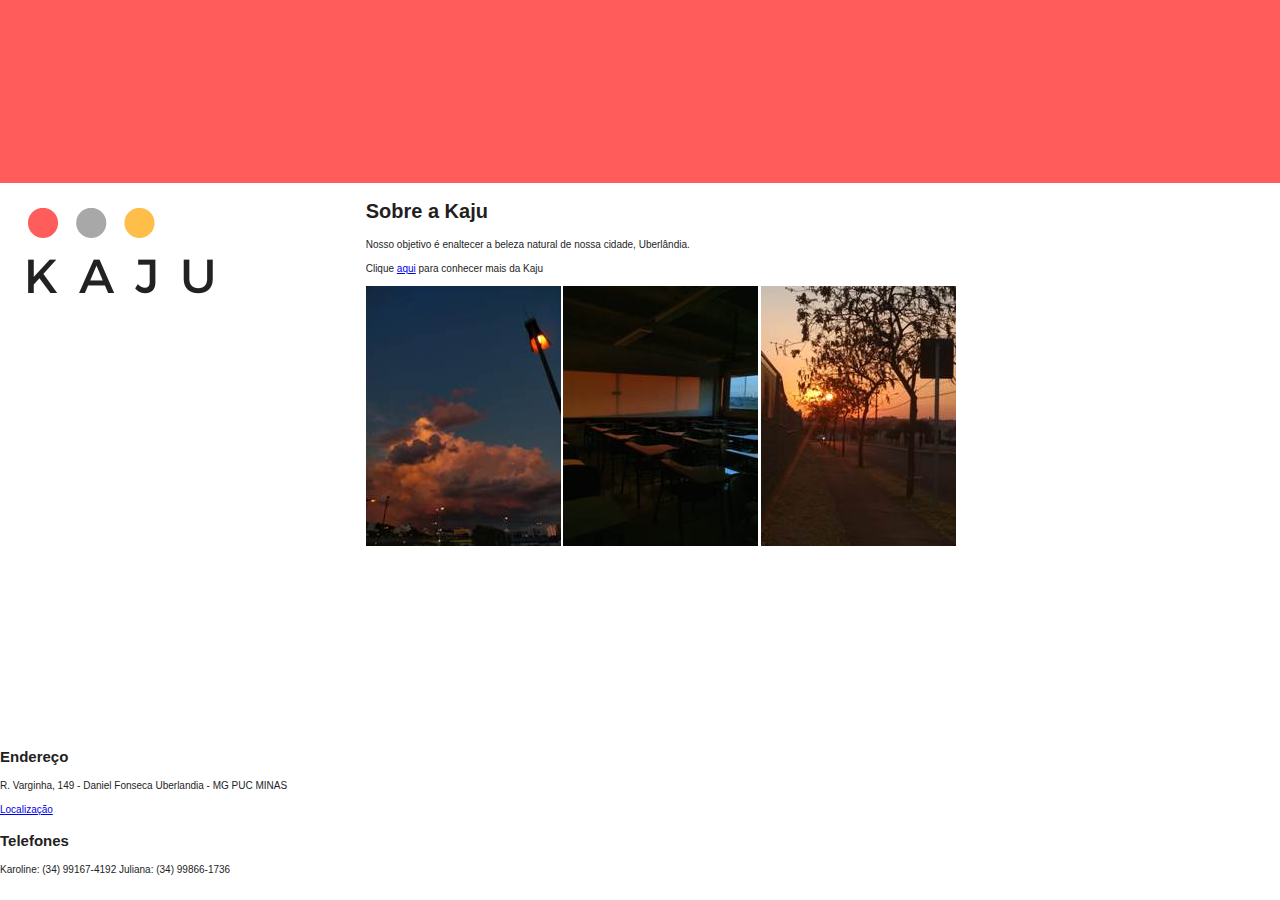
<file: kajuu/index.htm>
<!DOCTYPE html>
<html lang="pt-br">
    <head>
        <meta charset="utf-8">
        <title>Kaju</title>
        <link rel="stylesheet" href="estilo.css" type="text/css">
        <link rel="stylesheet" href="grid.css" type="text/css">
    </head>
<!--Parte visível da página -->
    <body class="site">
        <header class="masterhead">
            <h1>Sobre a Kaju</h1>
            <p>Nosso objetivo é enaltecer a beleza natural de nossa cidade, Uberlândia.</p>
            <p>Clique <a href="kaju.html">aqui</a> para conhecer mais da Kaju</p>
            <img src="./img/foto1.png"/>
            <img src="./img/foto2.png"/>
            <img src="./img/foto3.png"/>
            
        </header>
        <div class="page-title">
            <h1></h1>
        </div>

       
        <main class="main-content">
            <img src="./img/kaju1.png"/>
        </main>

        <footer class="footer-content">
            <h2>Endereço</h2>
            <p>R. Varginha, 149 - Daniel Fonseca 
                Uberlandia - MG
                PUC MINAS
                <p> <a href="https://www.google.com/maps/place/PUC+Minas+Uberl%C3%A2ndia/@-18.9241097,-48.2953146,15z/data=!4m2!3m1!1s0x0:0x4329ec0c53642cd9?sa=X&ved=2ahUKEwjTmvzdtojmAhWqIbkGHRMCBLMQ_BIwCnoECA0QCA">Localização</a></p>
            </p>
            <h2>Telefones</h2>
            <p>Karoline: (34) 99167-4192
                Juliana: (34) 99866-1736
            </p>
            </footer>
        </footer>

    </body>

</html>
</file>
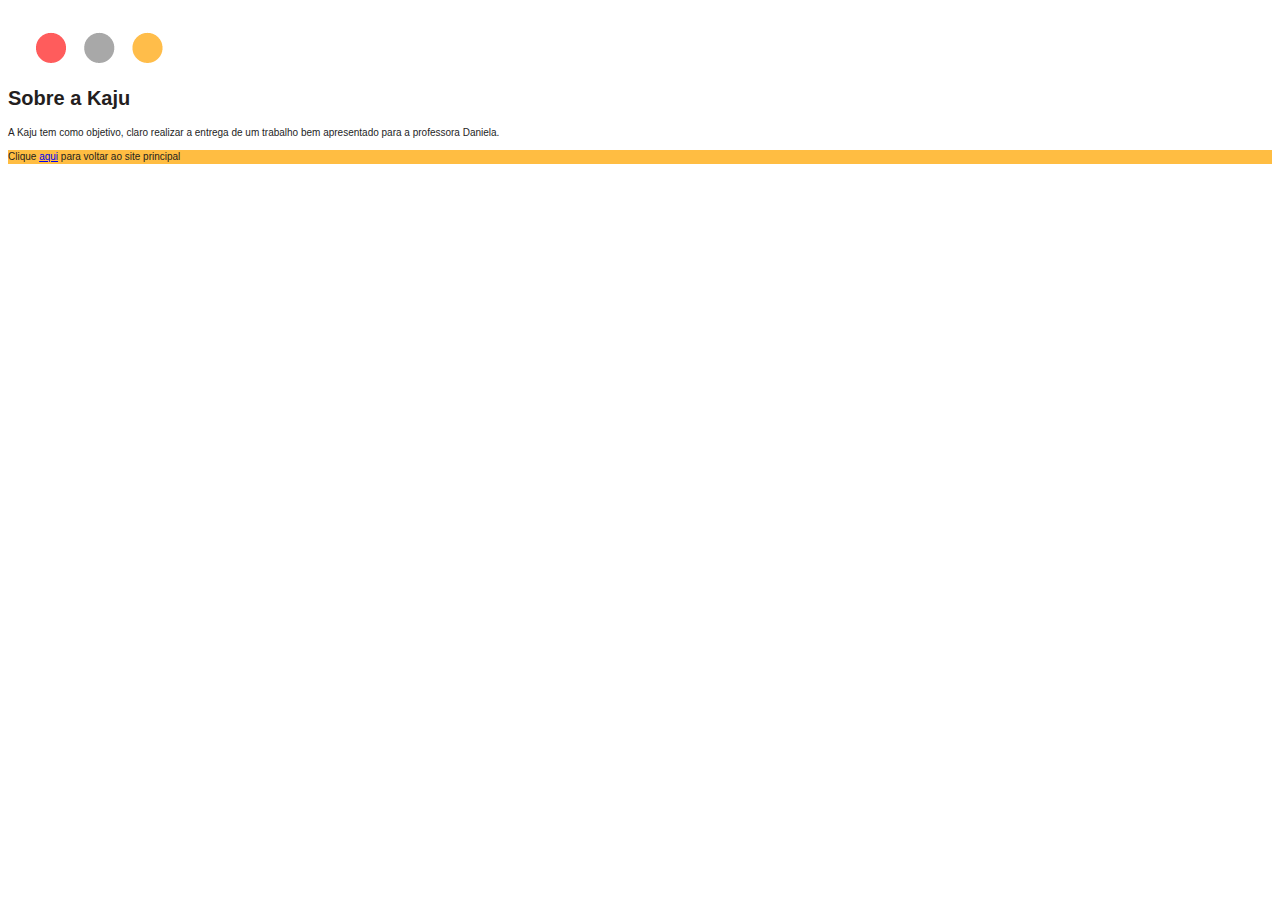
<file: kajuu/kaju.html>
<html lang="pt-br">
    <head>
        <meta charset="utf-8">
        <title>Kaju</title>
        <img src="./img/logo1.png"/>
        <link rel="stylesheet" href="estilo.css" type="text/css">
        <link rel="stylesheet" href="grid.css" type="text/css">
    </head>

    <header class="masterhead">
        <h1>Sobre a Kaju</h1>
        <p>A Kaju tem como objetivo, claro realizar a entrega de um trabalho bem apresentado para a professora Daniela.</p>
    </header>


    <aside class="sidebar">
        <p>Clique <a href="index.htm">aqui</a> para voltar ao site principal</p>
        
    </aside>
</file>
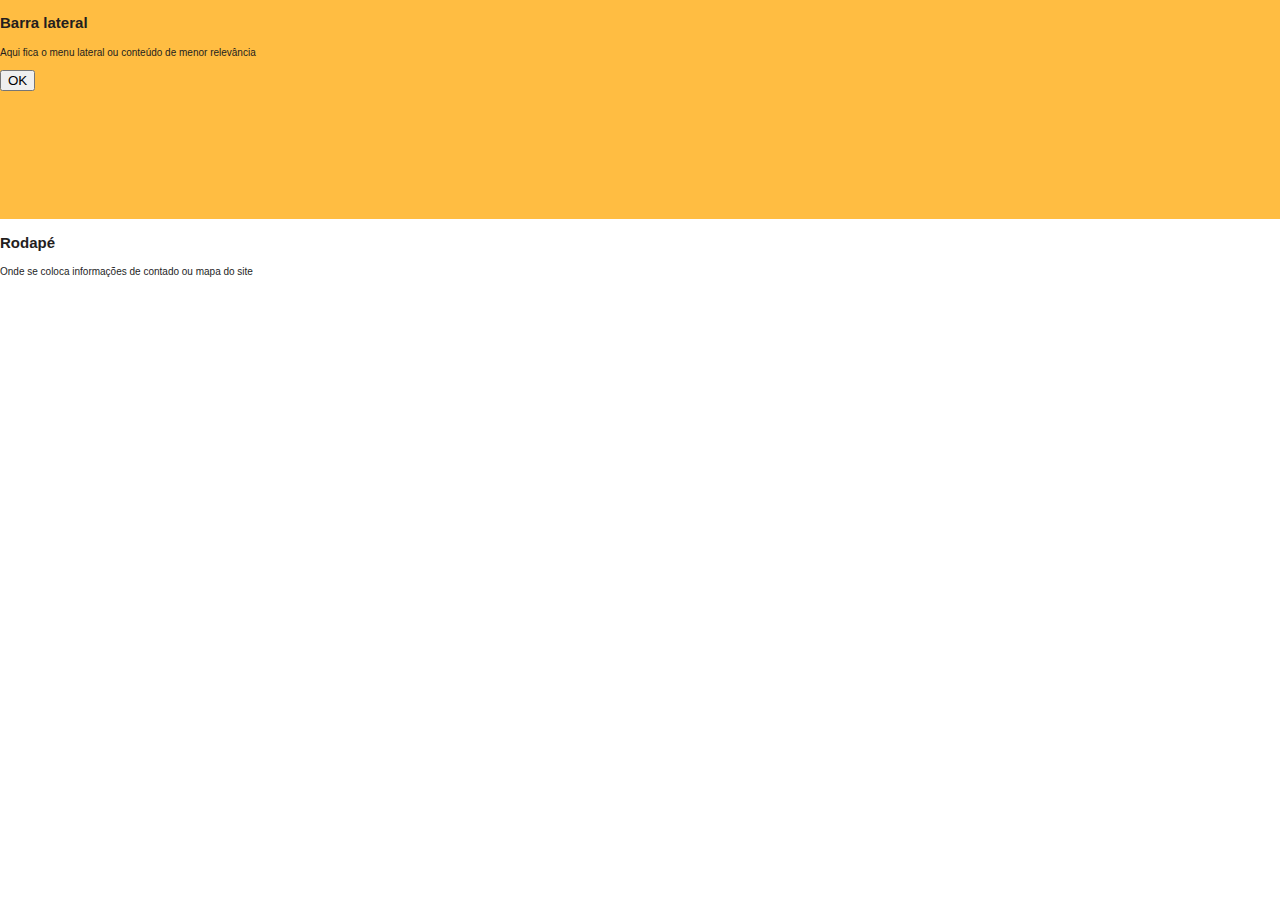
<file: kajuu/pagsec.html>
<!DOCTYPE html>
<html lang="pt-br">
    <head>
        <meta charset="utf-8">
        <title>Grid Layout</title>
        <link rel="stylesheet" href="estilo.css" type="text/css">
        <link rel="stylesheet" href="grid.css" type="text/css">
    </head>
<!--Parte visível da página -->
    <body class="site">
        <header class="masterhead">
            <h2>CSS Grid</h2>
        </header>
        <div class="page-title">
            <h1>Demontração do Grid Layout</h1>
        </div>

       
        <main class="main-content">
            <h2>Conteúdo principal</h2>
            <p>Aqui vai <a href="index.html"> conteudo</a> o conteúdo principal da página</p>
        </main>

        <aside class="sidebar">
            <h2>Barra lateral</h2>
            <p>Aqui fica o menu lateral ou conteúdo de menor relevância</p>
            <button>OK</button>
            
        </aside>
        <footer class="footer-content">
            <h2>Rodapé</h2>
            <p>Onde se coloca informações de contado ou mapa do site</p>
        </footer>

    </body>

</html>
</file>
<file: kajuu/estilo.css>
body{
    font-family: Arial, Helvetica, sans-serif;
    font-size: 10px;
    line-height: 1.4;
}
.site{
    margin: 0em;
}

.masterhead,
.page-title,
.main-content,
.sidebar,
.footer-content{
    padding: 0em;
    color: rgb(36, 30, 30);
}
.masterhead{
    background-color: #ffffff;
}
.page-title{
    background-color: #FF5C5B;
}
.main-content{
    background-color: #ffffff;
}
.sidebar{
    background-color: #FFBD42;
}
.footer-content{
    background-color: rgb(255, 255, 255);
}
</file>
<file: kajuu/grid.css>
.site{
    display: grid;
    grid-template-columns: 2fr 4fr 1fr ;
    grid-template-rows:  2fr 4fr 2fr;
}

.masterhead{
    grid-column: 2/4;
    grid-row: 2/3;
}

.page-title{
    grid-column: 1/4;
    grid-row: 1/2;
}

.main-content{
    grid-column: 1/2;
    grid-row: 2/4;
}

.sidebar{
    grid-column: 1/4;
    grid-row: 1/4;
}

.footer-content{
    grid-column: 1/4;
    grid-row: 4;
}
</file>
